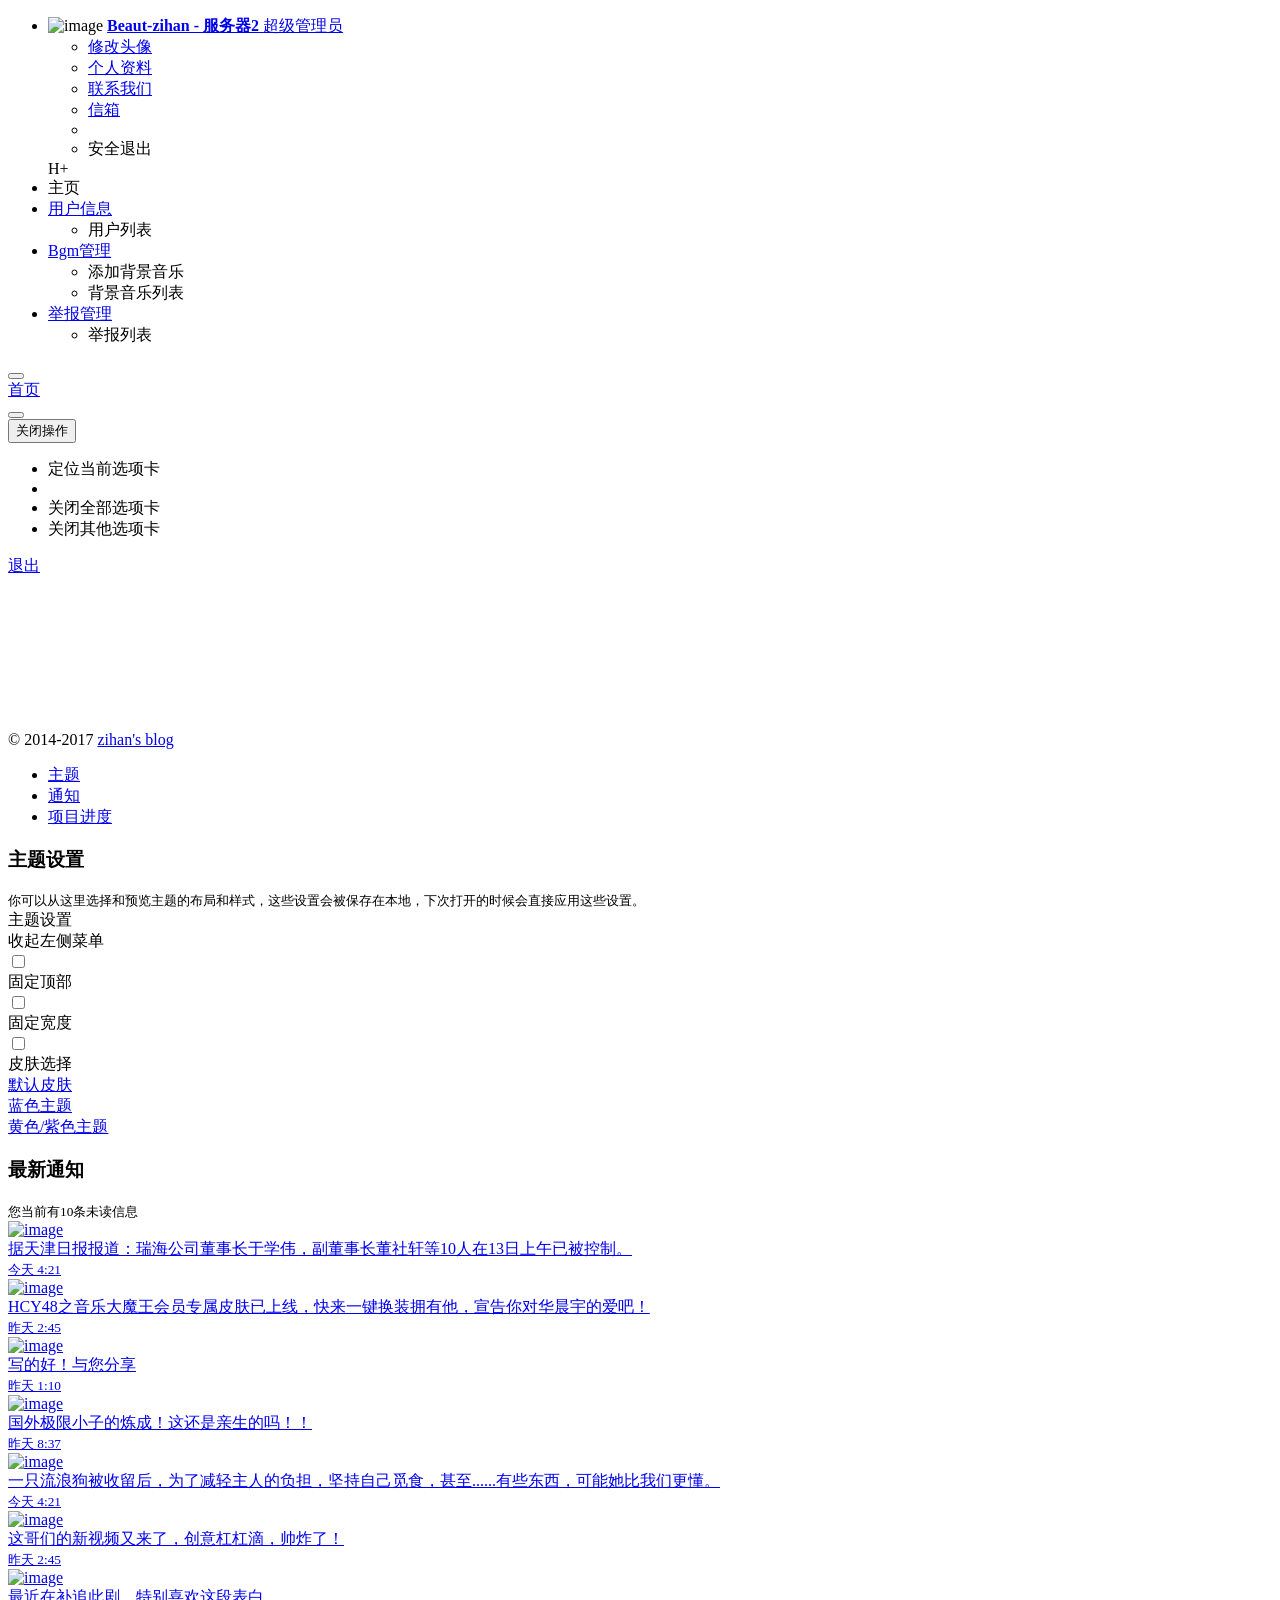
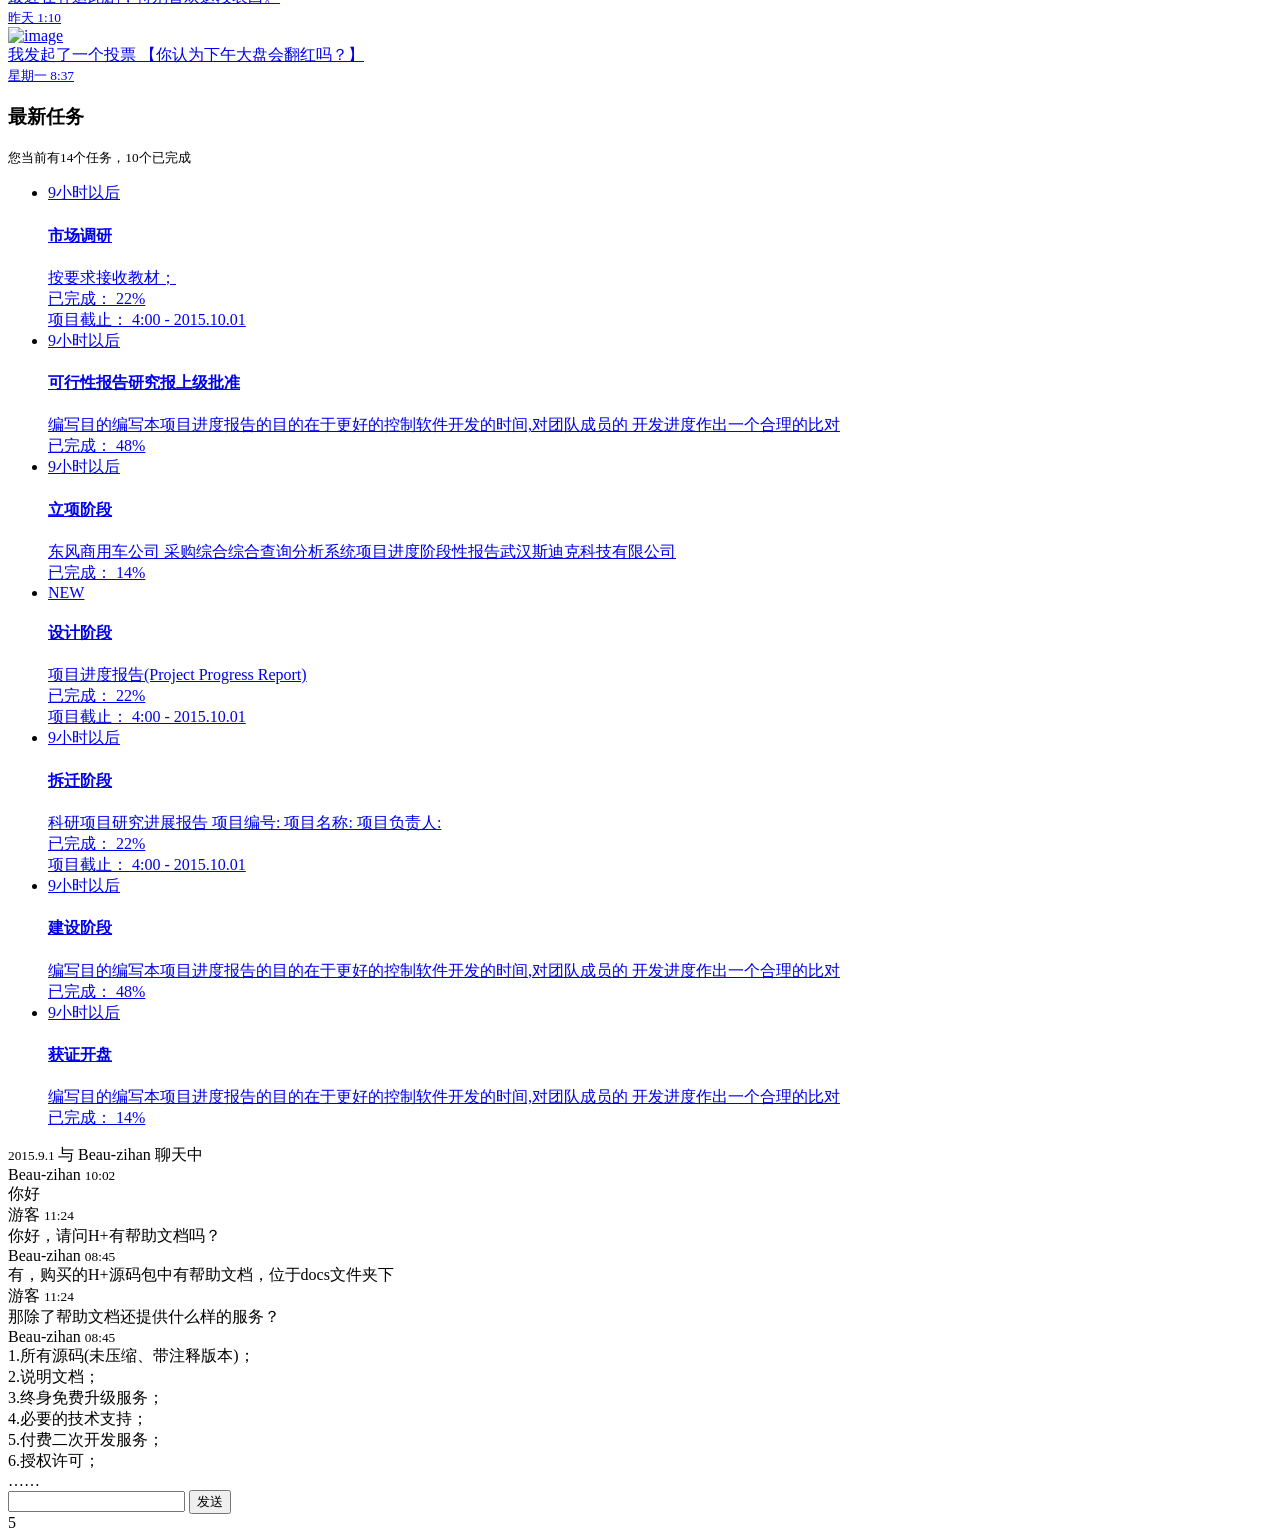
<file: src/main/resources/templates/index.html>
<!DOCTYPE html>
<html xmlns:th="http://www.thymeleaf.org">

<head>
    <meta charset="utf-8">
    <meta name="viewport" content="width=device-width, initial-scale=1.0">
    <meta name="renderer" content="webkit">

    <title>饼人视频管理后台</title>

    <meta name="keywords" content="H+后台主题,后台bootstrap框架,会员中心主题,后台HTML,响应式后台">
    <meta name="description" content="H+是一个完全响应式，基于Bootstrap3最新版本开发的扁平化主题，她采用了主流的左右两栏式布局，使用了Html5+CSS3等现代技术">

    <!--[if lt IE 9]>
    <meta http-equiv="refresh" content="0;ie.html" />
    <![endif]-->

    <head th:include="~{fragments/header :: header}">


</head>

<body class="fixed-sidebar full-height-layout gray-bg" style="overflow:hidden">
    <div id="wrapper">
        <!--左侧导航开始-->
        <nav class="navbar-default navbar-static-side" role="navigation">
            <div class="nav-close"><i class="fa fa-times-circle"></i>
            </div>
            <div class="sidebar-collapse">
                <ul class="nav" id="side-menu">
                    <li class="nav-header">
                        <div class="dropdown profile-element">
                            <span><img alt="image" class="img-circle" th:src="@{/img/profile_small.jpg}" /></span>
                            <a data-toggle="dropdown" class="dropdown-toggle" href="#">
                                <span class="clear">
                               <span class="block m-t-xs"><strong class="font-bold">Beaut-zihan - 服务器2</strong></span>
                                <span class="text-muted text-xs block">超级管理员<b class="caret"></b></span>
                                </span>
                            </a>
                            <ul class="dropdown-menu animated fadeInRight m-t-xs">
                                <li><a class="J_menuItem" href="form_avatar.html">修改头像</a>
                                </li>
                                <li><a class="J_menuItem" href="profile.html">个人资料</a>
                                </li>
                                <li><a class="J_menuItem" href="contacts.html">联系我们</a>
                                </li>
                                <li><a class="J_menuItem" href="mailbox.html">信箱</a>
                                </li>
                                <li class="divider"></li>
                                <li><a th:href="@{/manage/admin/logout}"  class="login">安全退出</a>
                                </li>
                            </ul>
                        </div>
                        <div class="logo-element">H+
                        </div>
                    </li>
                    <li>
                        <a class="J_menuItem" th:href="@{/manage/index_v3}">
                            <i class="fa fa-home"></i>
                            <span class="nav-label">主页</span>
                        </a>
                    </li>
                    <li>
                        <a href="#">
                            <i class="fa fa-desktop"></i>
                            <span class="nav-label">用户信息</span>
                            <span class="fa arrow"></span>
                        </a>
                        <ul class="nav nav-second-level">
                            <li>
                                <a class="J_menuItem" th:href="@{/manage/user/showUserList}">用户列表</a>
                            </li>
                        </ul>
                    </li>
                    <li>
                        <a href="#">
                            <i class="fa fa-picture-o"></i>
                            <span class="nav-label">Bgm管理</span>
                            <span class="fa arrow"></span>
                        </a>
                        <ul class="nav nav-second-level">
                            <li>
                                <a class="J_menuItem" th:href="@{/manage/video/showAddBgm}">添加背景音乐</a>
                            </li>
                            <li>
                                <a class="J_menuItem" th:href="@{/manage/video/showBgmList}">背景音乐列表</a>
                            </li>
                        </ul>
                    </li>
                    <li>
                        <a href="#">
                            <i class="fa fa-desktop"></i>
                            <span class="nav-label">举报管理</span>
                            <span class="fa arrow"></span>
                        </a>
                        <ul class="nav nav-second-level">
                            <li>
                                <a class="J_menuItem" th:href="@{/manage/video/showReportList}">举报列表</a>
                            </li>
                        </ul>
                    </li>
                </ul>
            </div>
        </nav>
        <!--左侧导航结束-->
        <!--右侧部分开始-->
        <div id="page-wrapper" class="gray-bg dashbard-1">
            <div class="row content-tabs">
                <button class="roll-nav roll-left J_tabLeft"><i class="fa fa-backward"></i>
                </button>
                <nav class="page-tabs J_menuTabs">
                    <div class="page-tabs-content">
                        <a href="javascript:;" class="active J_menuTab" data-id="/index_v3">首页</a>
                    </div>
                </nav>
                <button class="roll-nav roll-right J_tabRight"><i class="fa fa-forward"></i>
                </button>
                <div class="btn-group roll-nav roll-right">
                    <button class="dropdown J_tabClose" data-toggle="dropdown">关闭操作<span class="caret"></span>

                    </button>
                    <ul role="menu" class="dropdown-menu dropdown-menu-right">
                        <li class="J_tabShowActive"><a>定位当前选项卡</a>
                        </li>
                        <li class="divider"></li>
                        <li class="J_tabCloseAll"><a>关闭全部选项卡</a>
                        </li>
                        <li class="J_tabCloseOther"><a>关闭其他选项卡</a>
                        </li>
                    </ul>
                </div>
                <a href="login.html" class="roll-nav roll-right J_tabExit"><i class="fa fa fa-sign-out"></i> 退出</a>
            </div>
            <div class="row J_mainContent" id="content-main">
                <iframe class="J_iframe" name="iframe0" width="100%" height="100%" th:src="@{/manage/index_v3}" frameborder="0" data-id="/index_v3" seamless></iframe>
            </div>
            <div class="footer">
                <div class="pull-right">&copy; 2014-2017 <a href="http://www.zi-han.net/" target="_blank">zihan's blog</a>
                </div>
            </div>
        </div>
        <!--右侧部分结束-->
        <!--右侧边栏开始-->
        <div id="right-sidebar">
            <div class="sidebar-container">

                <ul class="nav nav-tabs navs-3">

                    <li class="active">
                        <a data-toggle="tab" href="#tab-1">
                            <i class="fa fa-gear"></i> 主题
                        </a>
                    </li>
                    <li class=""><a data-toggle="tab" href="#tab-2">
                        通知
                    </a>
                    </li>
                    <li><a data-toggle="tab" href="#tab-3">
                        项目进度
                    </a>
                    </li>
                </ul>

                <div class="tab-content">
                    <div id="tab-1" class="tab-pane active">
                        <div class="sidebar-title">
                            <h3> <i class="fa fa-comments-o"></i> 主题设置</h3>
                            <small><i class="fa fa-tim"></i> 你可以从这里选择和预览主题的布局和样式，这些设置会被保存在本地，下次打开的时候会直接应用这些设置。</small>
                        </div>
                        <div class="skin-setttings">
                            <div class="title">主题设置</div>
                            <div class="setings-item">
                                <span>收起左侧菜单</span>
                                <div class="switch">
                                    <div class="onoffswitch">
                                        <input type="checkbox" name="collapsemenu" class="onoffswitch-checkbox" id="collapsemenu">
                                        <label class="onoffswitch-label" for="collapsemenu">
                                            <span class="onoffswitch-inner"></span>
                                            <span class="onoffswitch-switch"></span>
                                        </label>
                                    </div>
                                </div>
                            </div>
                            <div class="setings-item">
                                <span>固定顶部</span>

                                <div class="switch">
                                    <div class="onoffswitch">
                                        <input type="checkbox" name="fixednavbar" class="onoffswitch-checkbox" id="fixednavbar">
                                        <label class="onoffswitch-label" for="fixednavbar">
                                            <span class="onoffswitch-inner"></span>
                                            <span class="onoffswitch-switch"></span>
                                        </label>
                                    </div>
                                </div>
                            </div>
                            <div class="setings-item">
                                <span>
                        固定宽度
                    </span>

                                <div class="switch">
                                    <div class="onoffswitch">
                                        <input type="checkbox" name="boxedlayout" class="onoffswitch-checkbox" id="boxedlayout">
                                        <label class="onoffswitch-label" for="boxedlayout">
                                            <span class="onoffswitch-inner"></span>
                                            <span class="onoffswitch-switch"></span>
                                        </label>
                                    </div>
                                </div>
                            </div>
                            <div class="title">皮肤选择</div>
                            <div class="setings-item default-skin nb">
                                <span class="skin-name ">
                         <a href="#" class="s-skin-0">
                             默认皮肤
                         </a>
                    </span>
                            </div>
                            <div class="setings-item blue-skin nb">
                                <span class="skin-name ">
                        <a href="#" class="s-skin-1">
                            蓝色主题
                        </a>
                    </span>
                            </div>
                            <div class="setings-item yellow-skin nb">
                                <span class="skin-name ">
                        <a href="#" class="s-skin-3">
                            黄色/紫色主题
                        </a>
                    </span>
                            </div>
                        </div>
                    </div>
                    <div id="tab-2" class="tab-pane">

                        <div class="sidebar-title">
                            <h3> <i class="fa fa-comments-o"></i> 最新通知</h3>
                            <small><i class="fa fa-tim"></i> 您当前有10条未读信息</small>
                        </div>

                        <div>

                            <div class="sidebar-message">
                                <a href="#">
                                    <div class="pull-left text-center">
                                        <img alt="image" class="img-circle message-avatar" th:src="@{/img/a1.jpg}">

                                        <div class="m-t-xs">
                                            <i class="fa fa-star text-warning"></i>
                                            <i class="fa fa-star text-warning"></i>
                                        </div>
                                    </div>
                                    <div class="media-body">

                                        据天津日报报道：瑞海公司董事长于学伟，副董事长董社轩等10人在13日上午已被控制。
                                        <br>
                                        <small class="text-muted">今天 4:21</small>
                                    </div>
                                </a>
                            </div>
                            <div class="sidebar-message">
                                <a href="#">
                                    <div class="pull-left text-center">
                                        <img alt="image" class="img-circle message-avatar" th:src="@{/img/a2.jpg}">
                                    </div>
                                    <div class="media-body">
                                        HCY48之音乐大魔王会员专属皮肤已上线，快来一键换装拥有他，宣告你对华晨宇的爱吧！
                                        <br>
                                        <small class="text-muted">昨天 2:45</small>
                                    </div>
                                </a>
                            </div>
                            <div class="sidebar-message">
                                <a href="#">
                                    <div class="pull-left text-center">
                                        <img alt="image" class="img-circle message-avatar" th:src="@{/img/a3.jpg}">

                                        <div class="m-t-xs">
                                            <i class="fa fa-star text-warning"></i>
                                            <i class="fa fa-star text-warning"></i>
                                            <i class="fa fa-star text-warning"></i>
                                        </div>
                                    </div>
                                    <div class="media-body">
                                        写的好！与您分享
                                        <br>
                                        <small class="text-muted">昨天 1:10</small>
                                    </div>
                                </a>
                            </div>
                            <div class="sidebar-message">
                                <a href="#">
                                    <div class="pull-left text-center">
                                        <img alt="image" class="img-circle message-avatar" th:src="@{/img/a4.jpg}">
                                    </div>

                                    <div class="media-body">
                                        国外极限小子的炼成！这还是亲生的吗！！
                                        <br>
                                        <small class="text-muted">昨天 8:37</small>
                                    </div>
                                </a>
                            </div>
                            <div class="sidebar-message">
                                <a href="#">
                                    <div class="pull-left text-center">
                                        <img alt="image" class="img-circle message-avatar" th:src="@{/img/a8.jpg}">
                                    </div>
                                    <div class="media-body">

                                        一只流浪狗被收留后，为了减轻主人的负担，坚持自己觅食，甚至......有些东西，可能她比我们更懂。
                                        <br>
                                        <small class="text-muted">今天 4:21</small>
                                    </div>
                                </a>
                            </div>
                            <div class="sidebar-message">
                                <a href="#">
                                    <div class="pull-left text-center">
                                        <img alt="image" class="img-circle message-avatar" th:src="@{/img/a7.jpg}">
                                    </div>
                                    <div class="media-body">
                                        这哥们的新视频又来了，创意杠杠滴，帅炸了！
                                        <br>
                                        <small class="text-muted">昨天 2:45</small>
                                    </div>
                                </a>
                            </div>
                            <div class="sidebar-message">
                                <a href="#">
                                    <div class="pull-left text-center">
                                        <img alt="image" class="img-circle message-avatar" th:src="@{/img/a3.jpg}">

                                        <div class="m-t-xs">
                                            <i class="fa fa-star text-warning"></i>
                                            <i class="fa fa-star text-warning"></i>
                                            <i class="fa fa-star text-warning"></i>
                                        </div>
                                    </div>
                                    <div class="media-body">
                                        最近在补追此剧，特别喜欢这段表白。
                                        <br>
                                        <small class="text-muted">昨天 1:10</small>
                                    </div>
                                </a>
                            </div>
                            <div class="sidebar-message">
                                <a href="#">
                                    <div class="pull-left text-center">
                                        <img alt="image" class="img-circle message-avatar" th:src="@{/img/a4.jpg}">
                                    </div>
                                    <div class="media-body">
                                        我发起了一个投票 【你认为下午大盘会翻红吗？】
                                        <br>
                                        <small class="text-muted">星期一 8:37</small>
                                    </div>
                                </a>
                            </div>
                        </div>

                    </div>
                    <div id="tab-3" class="tab-pane">

                        <div class="sidebar-title">
                            <h3> <i class="fa fa-cube"></i> 最新任务</h3>
                            <small><i class="fa fa-tim"></i> 您当前有14个任务，10个已完成</small>
                        </div>

                        <ul class="sidebar-list">
                            <li>
                                <a href="#">
                                    <div class="small pull-right m-t-xs">9小时以后</div>
                                    <h4>市场调研</h4> 按要求接收教材；

                                    <div class="small">已完成： 22%</div>
                                    <div class="progress progress-mini">
                                        <div style="width: 22%;" class="progress-bar progress-bar-warning"></div>
                                    </div>
                                    <div class="small text-muted m-t-xs">项目截止： 4:00 - 2015.10.01</div>
                                </a>
                            </li>
                            <li>
                                <a href="#">
                                    <div class="small pull-right m-t-xs">9小时以后</div>
                                    <h4>可行性报告研究报上级批准 </h4> 编写目的编写本项目进度报告的目的在于更好的控制软件开发的时间,对团队成员的 开发进度作出一个合理的比对

                                    <div class="small">已完成： 48%</div>
                                    <div class="progress progress-mini">
                                        <div style="width: 48%;" class="progress-bar"></div>
                                    </div>
                                </a>
                            </li>
                            <li>
                                <a href="#">
                                    <div class="small pull-right m-t-xs">9小时以后</div>
                                    <h4>立项阶段</h4> 东风商用车公司 采购综合综合查询分析系统项目进度阶段性报告武汉斯迪克科技有限公司

                                    <div class="small">已完成： 14%</div>
                                    <div class="progress progress-mini">
                                        <div style="width: 14%;" class="progress-bar progress-bar-info"></div>
                                    </div>
                                </a>
                            </li>
                            <li>
                                <a href="#">
                                    <span class="label label-primary pull-right">NEW</span>
                                    <h4>设计阶段</h4>
                                    <!--<div class="small pull-right m-t-xs">9小时以后</div>-->
                                    项目进度报告(Project Progress Report)
                                    <div class="small">已完成： 22%</div>
                                    <div class="small text-muted m-t-xs">项目截止： 4:00 - 2015.10.01</div>
                                </a>
                            </li>
                            <li>
                                <a href="#">
                                    <div class="small pull-right m-t-xs">9小时以后</div>
                                    <h4>拆迁阶段</h4> 科研项目研究进展报告 项目编号: 项目名称: 项目负责人:

                                    <div class="small">已完成： 22%</div>
                                    <div class="progress progress-mini">
                                        <div style="width: 22%;" class="progress-bar progress-bar-warning"></div>
                                    </div>
                                    <div class="small text-muted m-t-xs">项目截止： 4:00 - 2015.10.01</div>
                                </a>
                            </li>
                            <li>
                                <a href="#">
                                    <div class="small pull-right m-t-xs">9小时以后</div>
                                    <h4>建设阶段 </h4> 编写目的编写本项目进度报告的目的在于更好的控制软件开发的时间,对团队成员的 开发进度作出一个合理的比对

                                    <div class="small">已完成： 48%</div>
                                    <div class="progress progress-mini">
                                        <div style="width: 48%;" class="progress-bar"></div>
                                    </div>
                                </a>
                            </li>
                            <li>
                                <a href="#">
                                    <div class="small pull-right m-t-xs">9小时以后</div>
                                    <h4>获证开盘</h4> 编写目的编写本项目进度报告的目的在于更好的控制软件开发的时间,对团队成员的 开发进度作出一个合理的比对

                                    <div class="small">已完成： 14%</div>
                                    <div class="progress progress-mini">
                                        <div style="width: 14%;" class="progress-bar progress-bar-info"></div>
                                    </div>
                                </a>
                            </li>

                        </ul>

                    </div>
                </div>

            </div>
        </div>
        <!--右侧边栏结束-->
        <!--mini聊天窗口开始-->
        <div class="small-chat-box fadeInRight animated">

            <div class="heading" draggable="true">
                <small class="chat-date pull-right">
                    2015.9.1
                </small> 与 Beau-zihan 聊天中
            </div>

            <div class="content">

                <div class="left">
                    <div class="author-name">
                        Beau-zihan <small class="chat-date">
                        10:02
                    </small>
                    </div>
                    <div class="chat-message active">
                        你好
                    </div>

                </div>
                <div class="right">
                    <div class="author-name">
                        游客
                        <small class="chat-date">
                            11:24
                        </small>
                    </div>
                    <div class="chat-message">
                        你好，请问H+有帮助文档吗？
                    </div>
                </div>
                <div class="left">
                    <div class="author-name">
                        Beau-zihan
                        <small class="chat-date">
                            08:45
                        </small>
                    </div>
                    <div class="chat-message active">
                        有，购买的H+源码包中有帮助文档，位于docs文件夹下
                    </div>
                </div>
                <div class="right">
                    <div class="author-name">
                        游客
                        <small class="chat-date">
                            11:24
                        </small>
                    </div>
                    <div class="chat-message">
                        那除了帮助文档还提供什么样的服务？
                    </div>
                </div>
                <div class="left">
                    <div class="author-name">
                        Beau-zihan
                        <small class="chat-date">
                            08:45
                        </small>
                    </div>
                    <div class="chat-message active">
                        1.所有源码(未压缩、带注释版本)；
                        <br> 2.说明文档；
                        <br> 3.终身免费升级服务；
                        <br> 4.必要的技术支持；
                        <br> 5.付费二次开发服务；
                        <br> 6.授权许可；
                        <br> ……
                        <br>
                    </div>
                </div>


            </div>
            <div class="form-chat">
                <div class="input-group input-group-sm">
                    <input type="text" class="form-control"> <span class="input-group-btn"> <button
                        class="btn btn-primary" type="button">发送
                </button> </span>
                </div>
            </div>

        </div>
        <div id="small-chat">
            <span class="badge badge-warning pull-right">5</span>
            <a class="open-small-chat">
                <i class="fa fa-comments"></i>

            </a>
        </div>
        <!--mini聊天窗口结束-->
    </div>



    <!-- 全局js -->
    <script th:src="@{/js/jquery.min.js?v=2.1.4}"></script>
    <script th:src="@{/js/bootstrap.min.js?v=3.3.6}"></script>
    <script th:src="@{/js/plugins/metisMenu/jquery.metisMenu.js}"></script>
    <script th:src="@{/js/plugins/slimscroll/jquery.slimscroll.min.js}"></script>
    <script th:src="@{/js/plugins/layer/layer.min.js}"></script>

    <!-- 自定义js -->
    <script th:src="@{/js/hplus.js?v=4.1.0}"></script>
    <script type="text/javascript" th:src="@{/js/contabs.js}"></script>

    <!-- 第三方插件 -->
    <script th:src="@{/js/plugins/pace/pace.min.js}"></script>




</body>

</html>
</file>
